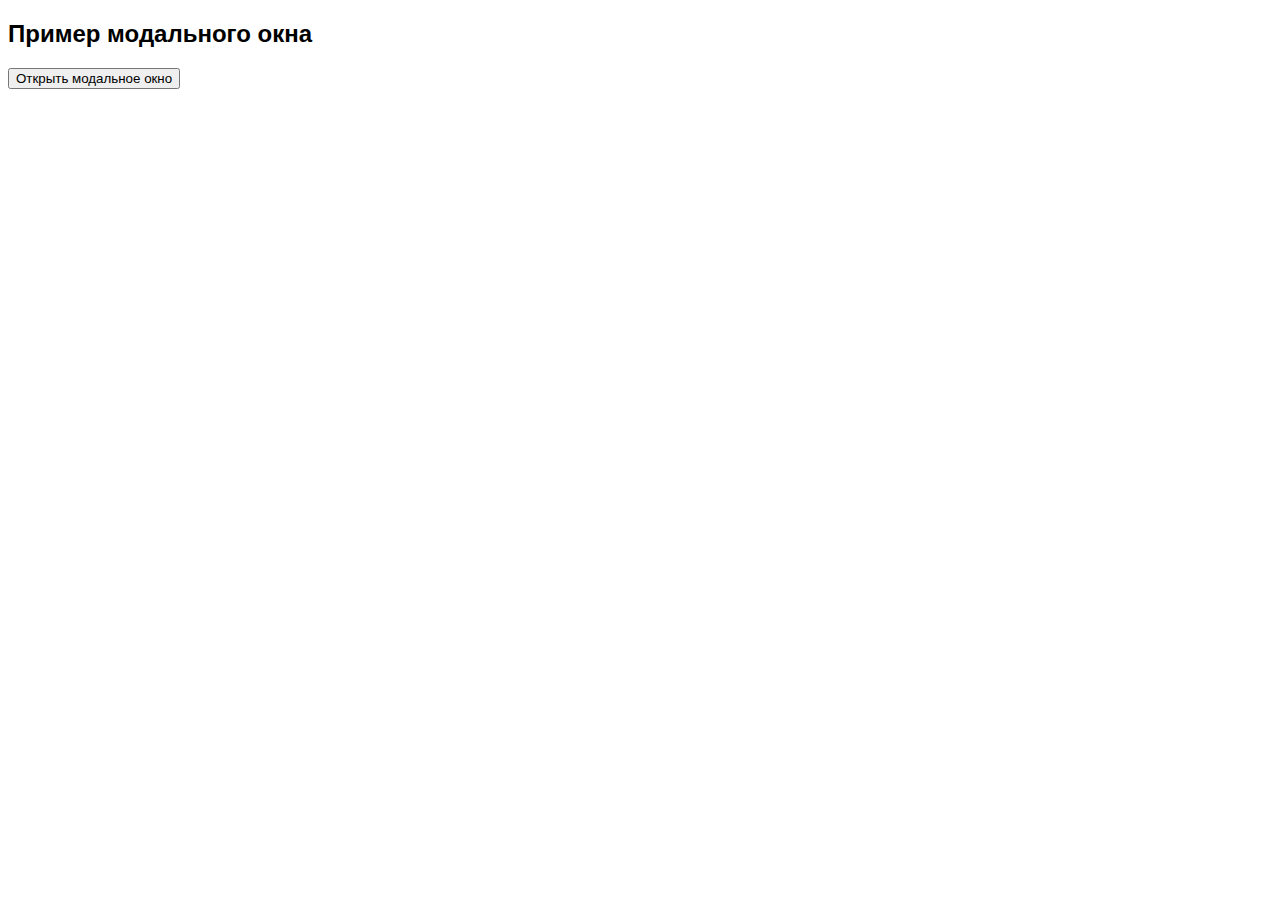
<file: рфрф.html>
<!DOCTYPE html>
<html lang="ru">
<head>
    <meta charset="UTF-8">
    <meta name="viewport" content="width=device-width, initial-scale=1.0">
    <title>Модальное окно</title>
    <style>
        body {
            font-family: Arial, sans-serif;
        }
        .modal {
            display: none; /* Скрываем модальное окно по умолчанию */
            position: fixed;
            z-index: 1;
            left: 0;
            top: 0;
            width: 100%;
            height: 100%;
            overflow: auto;
            background-color: rgba(0, 0, 0, 0.5); /* Полупрозрачный фон */
        }
        .modal-content {
            background-color: #fefefe;
            margin: 15% auto; /* Центрируем модальное окно */
            padding: 20px;
            border: 1px solid #888;
            width: 80%; /* Ширина модального окна */
        }
        .close {
            color: #aaa;
            float: right;
            font-size: 28px;
            font-weight: bold;
        }
        .close:hover,
        .close:focus {
            color: black;
            text-decoration: none;
            cursor: pointer;
        }
    </style>
</head>
<body>

<h2>Пример модального окна</h2>

<!-- Кнопка для открытия модального окна -->
<button id="openModal">Открыть модальное окно</button>

<!-- Модальное окно -->
<div id="myModal" class="modal">
    <div class="modal-content">
        <span class="close" id="closeModal">&times;</span>
        <h2>Заголовок модального окна</h2>
        <p>Это содержимое модального окна.</p>
    </div>
</div>

<script>
    // Получаем элементы
    var modal = document.getElementById("myModal");
    var btn = document.getElementById("openModal");
    var span = document.getElementById("closeModal");

    // Когда пользователь нажимает на кнопку, открываем модальное окно
    btn.onclick = function() {
        modal.style.display = "block";
    }

    // Когда пользователь нажимает на (x), закрываем модальное окно
    span.onclick = function() {
        modal.style.display = "none";
    }

    // Когда пользователь кликает вне модального окна, закрываем его
    window.onclick = function(event) {
        if (event.target == modal) {
            modal.style.display = "none";
        }
    }
</script>

</body>
</html>
</file>
